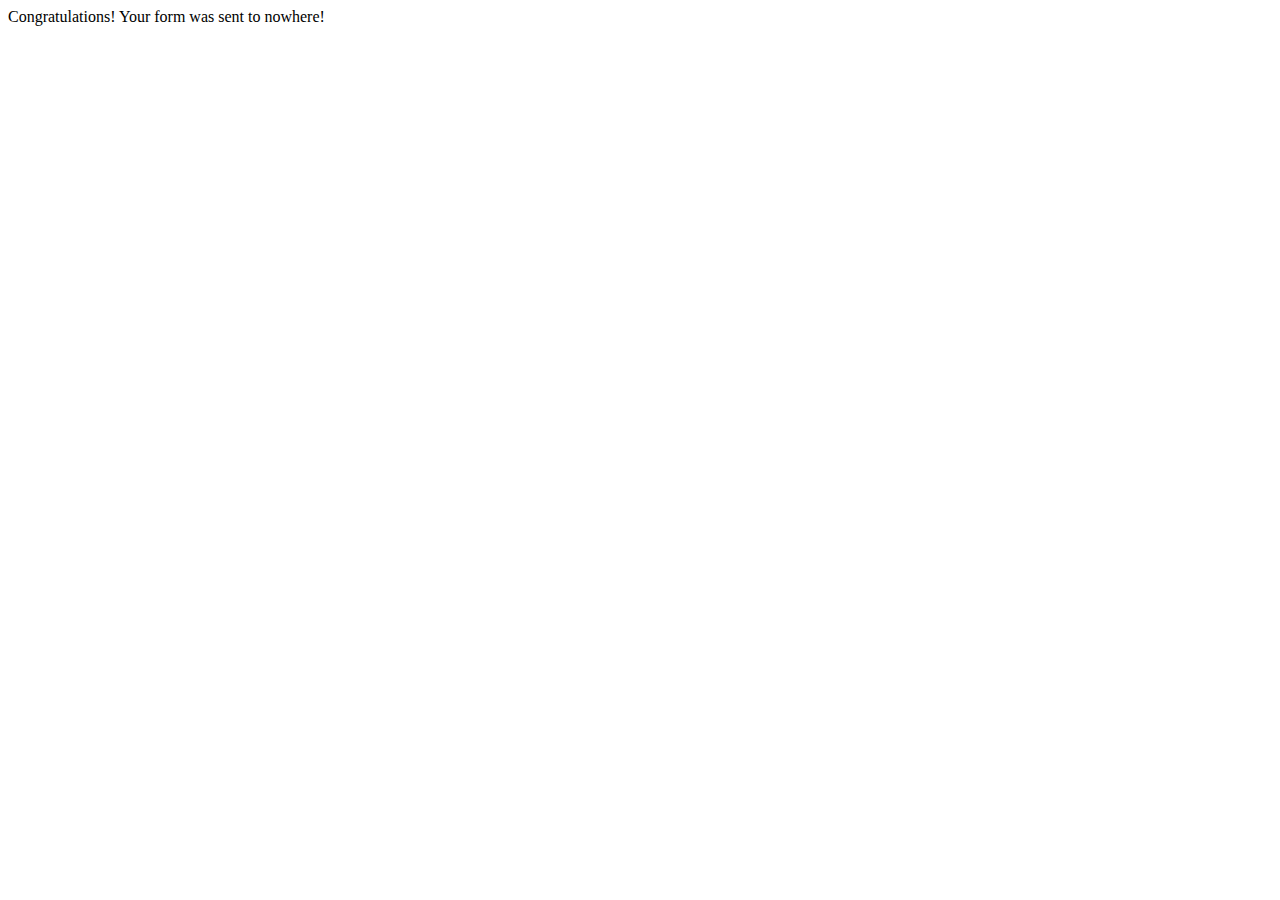
<file: sent/index.html>
<!DOCTYPE html>
<html lang="en">

<head>
  <meta charset="UTF-8">
  <meta http-equiv="X-UA-Compatible" content="IE=edge">
  <meta name="viewport" content="width=device-width, initial-scale=1.0">
  <title>Document</title>
</head>

<body>
  Congratulations! Your form was sent to nowhere!
</body>

</html>
</file>
